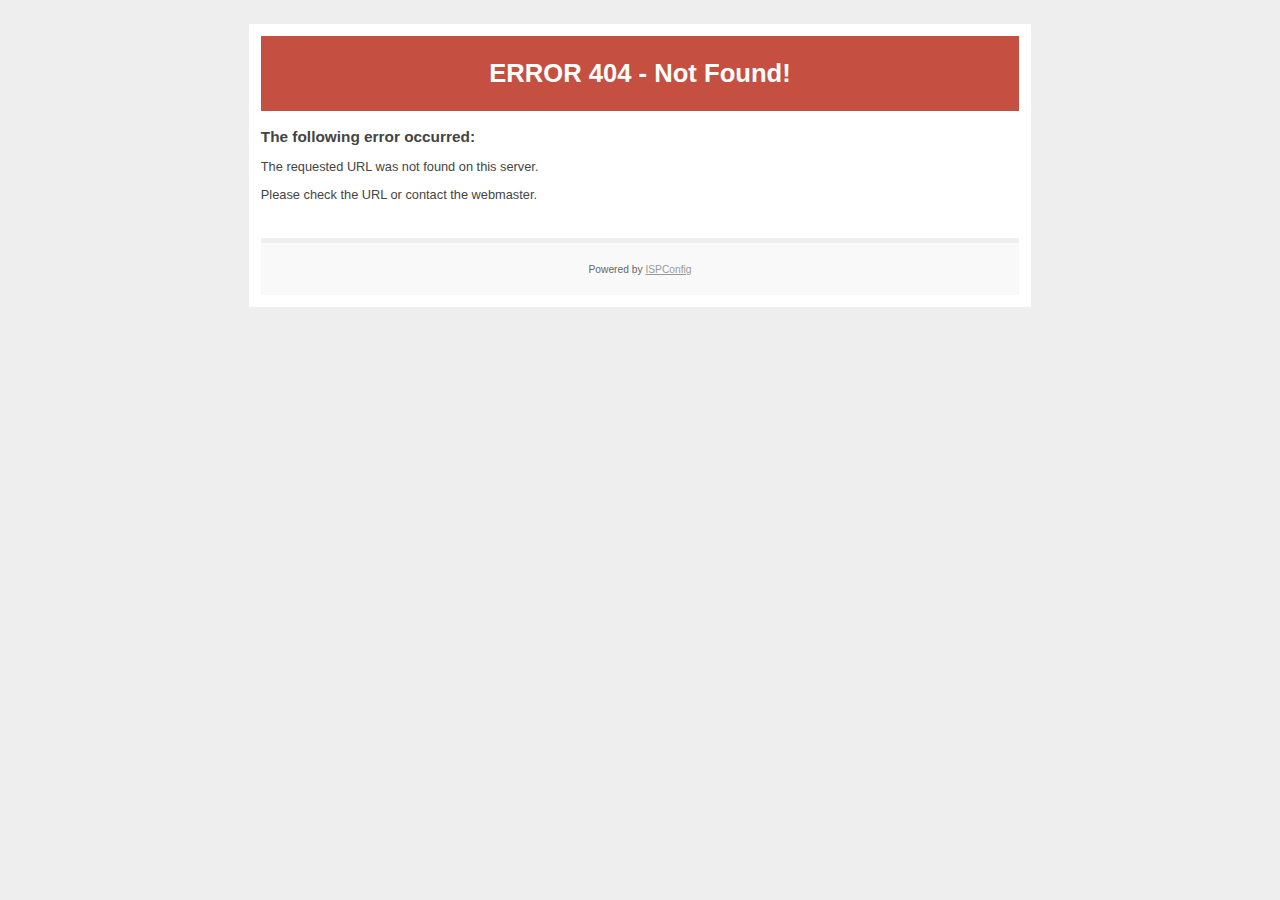
<file: fonts/bootstrap/glyphicons-halflings-regular-2.html>
<!DOCTYPE html PUBLIC "-//W3C//DTD XHTML 1.0 Transitional//EN"
   "http://www.w3.org/TR/xhtml1/DTD/xhtml1-transitional.dtd">
<html xmlns="http://www.w3.org/1999/xhtml" xml:lang="en" lang="en">
<head>
    <title>ERROR 404 - Not Found!</title>
    <meta http-equiv="Content-Type" content="text/html; charset=utf-8" />
    <meta name="robots" content="noindex" />
    <style type="text/css"><!--
    body {
        color: #444444;
        background-color: #EEEEEE;
        font-family: 'Trebuchet MS', sans-serif;
        font-size: 80%;
    }
    h1 {}
    h2 { font-size: 1.2em; }
    #page{
        background-color: #FFFFFF;
        width: 60%;
        margin: 24px auto;
        padding: 12px;
    }
    #header {
        padding: 6px ;
        text-align: center;
    }
    .status3xx { background-color: #475076; color: #FFFFFF; }
    .status4xx { background-color: #C55042; color: #FFFFFF; }
    .status5xx { background-color: #F2E81A; color: #000000; }
    #content {
        padding: 4px 0 24px 0;
    }
    #footer {
        color: #666666;
        background: #f9f9f9;
        padding: 10px 20px;
        border-top: 5px #efefef solid;
        font-size: 0.8em;
        text-align: center;
    }
    #footer a {
        color: #999999;
    }
    --></style>
</head>
<body>
    <div id="page">
        <div id="header" class="status4xx">
            <h1>ERROR 404 - Not Found!</h1>
        </div>
        <div id="content">
            <h2>The following error occurred:</h2>
            <p>The requested URL was not found on this server.</p>
			<P>Please check the URL or contact the <!--WEBMASTER//-->webmaster<!--WEBMASTER//-->.</p>
        </div>
        <div id="footer">
            <p>Powered by <a href="http://www.ispconfig.org">ISPConfig</a></p>
        </div>
    </div>
</body>
</html>
</file>
